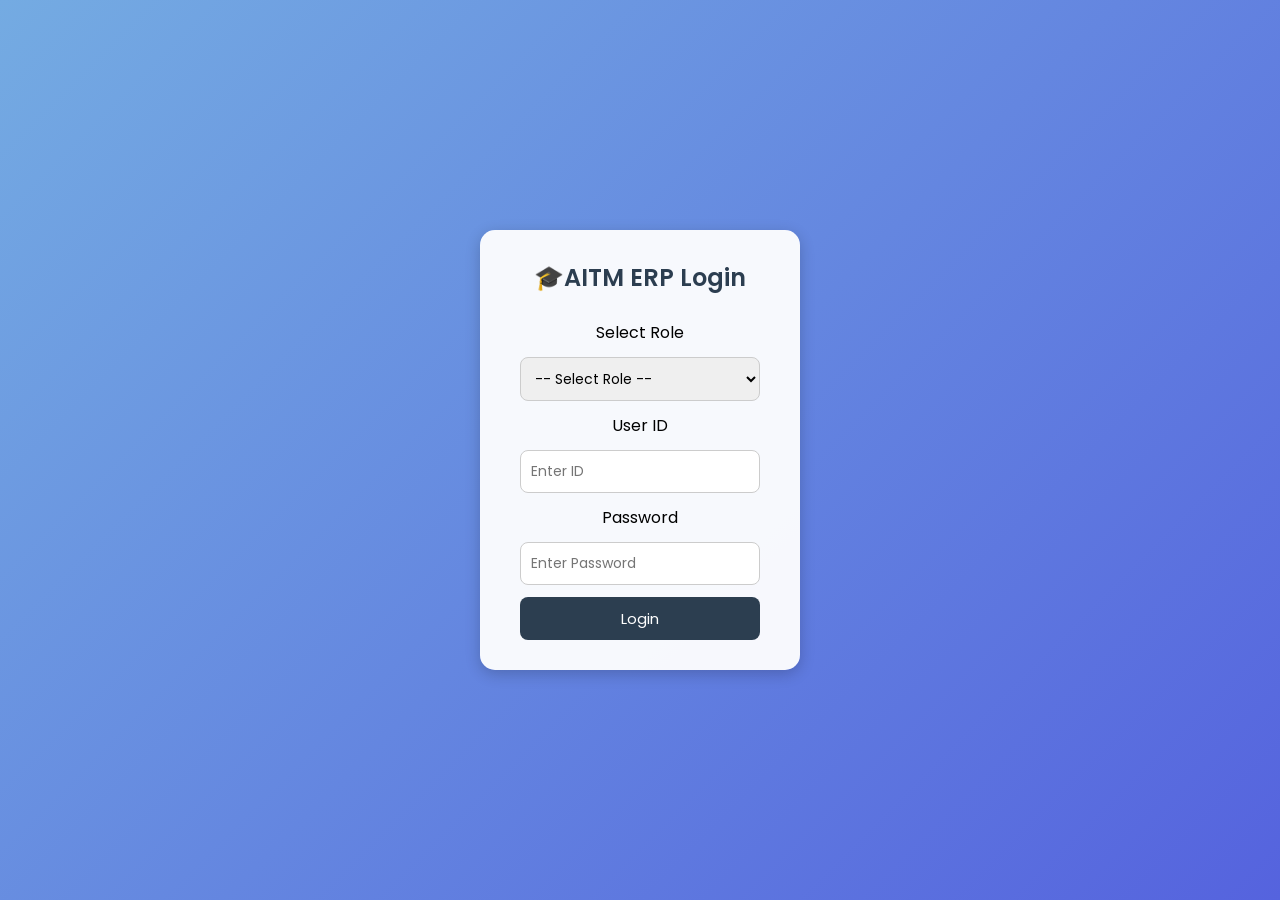
<file: index.html>
<!DOCTYPE html>
<html lang="en">
<head>
  <meta charset="UTF-8">
  <meta name="viewport" content="width=device-width, initial-scale=1.0">
  <title>College ERP Login</title>
  <link rel="stylesheet" href="index.css">
</head>
<body>
  <div class="login-container">
    <h2> 🎓AITM ERP Login</h2>
    <form id="loginForm">
      <label for="role">Select Role</label>
      <select id="role" required>
        <option value="">-- Select Role --</option>
        <option value="admin">Admin</option>
        <option value="faculty">Faculty</option>
        <option value="student">Student</option>
      </select>

      <label for="id">User ID</label>
      <input type="text" id="id" placeholder="Enter ID" required>

      <label for="password">Password</label>
      <input type="password" id="password" placeholder="Enter Password" required>

      <button type="submit">Login</button>
    </form>
  </div>

  <script src="index.js"></script>
</body>
</html>
</file>
<file: index.css>
@import url('https://fonts.googleapis.com/css2?family=Poppins:wght@400;600&display=swap');

* {
  margin: 0;
  padding: 0;
  box-sizing: border-box;
  font-family: 'Poppins', sans-serif;
}

body {
  height: 100vh;
  display: flex;
  justify-content: center;
  align-items: center;
  background: linear-gradient(135deg, #74ABE2, #5563DE);
}

.login-container {
  background: rgba(255, 255, 255, 0.95);
  padding: 30px 40px;
  border-radius: 15px;
  box-shadow: 0 4px 15px rgba(0,0,0,0.2);
  width: 320px;
  text-align: center;
}

h2 {
  color: #2c3e50;
  margin-bottom: 25px;
  font-weight: 600;
}

form {
  display: flex;
  flex-direction: column;
  gap: 12px;
}

input, select {
  padding: 10px;
  border: 1px solid #ccc;
  border-radius: 8px;
  font-size: 14px;
  outline: none;
}

button {
  padding: 10px;
  border: none;
  border-radius: 8px;
  background: #2c3e50;
  color: white;
  font-size: 15px;
  cursor: pointer;
  transition: 0.3s;
}

button:hover {
  background: #34495e;
}

#error {
  color: #ff4d4d;
  font-size: 0.9rem;
  margin-top: 8px;
}
</file>
<file: admin.css>
/* ============================== */
/*        GLOBAL PAGE STYLE       */
/* ============================== */
body {
    background: linear-gradient(135deg, #ff9a9e 0%, #fad0c4 100%);
    font-family: 'Poppins', sans-serif;
    color: #222;
    margin: 0;
    padding: 20px;
}

h1, h2, h3 {
    margin: 0;
}

/* ============================== */
/*          TOP CONTAINER         */
/* ============================== */
.top-container {
    display: flex;
    align-items: center;
    justify-content: space-between;
    padding: 15px 30px;
    background-color: #fff;
    box-shadow: 0 2px 5px rgba(0,0,0,0.1);
    text-align: center;
}

.top-container .logo {
    width: 60px;
    height: 60px;
}

#adminName {
    font-size: 14px;
    color: #444;
}

/* Buttons */
.btn {
    padding: 5px 10px;
    border-radius: 5px;
    font-weight: 600;
    cursor: pointer;
    border: none;
    font-size: 14px;
}

.btn-logout { background: #ff6b6b; color: white; }
.btn-toggle { background: #ffd166; color: #333; }
.btn-export { background: #06d6a0; color: white; }
.btn-edit { background: #f0ad4e; color: white; margin-right: 5px; }
.btn-delete { background: #d9534f; color: white; }

/* ============================== */
/*             CARDS              */
/* ============================== */
.card {
    background: rgba(255, 255, 255, 0.95);
    border-radius: 15px;
    padding: 20px;
    box-shadow: 0 8px 25px rgba(0,0,0,0.12);
    width: 90%;
    max-width: 1000px;
    margin: 20px auto;
}

/* ============================== */
/*           TABLES               */
/* ============================== */
.table-wrap {
    overflow: auto;
    max-height: 420px;
}

table {
    width: 100%;
    border-collapse: collapse;
    border-radius: 12px;
    overflow: hidden;
    font-size: 15px;
    background: #fff;
    box-shadow: 0 4px 12px rgba(0,0,0,0.08);
    margin-top: 10px;
}

thead {
     background-color: #df9295;
    color: #fff;
}

thead th {
    padding: 12px;
    font-weight: 600;
    text-align: center;
}

tbody td {
    padding: 12px;
    border-bottom: 1px solid #eee;
    text-align: center;
}

tbody tr:hover {
    background: #f1f5ff;
}

table input[type="number"], table input[type="text"] {
    width: 70%;
    padding: 6px;
    border-radius: 6px;
    border: 1px solid #ccc;
    text-align: center;
}

.saveBtn {
    padding: 6px 14px;
    background: #1cc88a;
    border: none;
    border-radius: 6px;
    color: #fff;
    cursor: pointer;
    transition: 0.2s;
}

.saveBtn:hover {
    background: #17a673;
}

/* Table header flex layout */
.table-header {
    display: flex;
    justify-content: space-between;
    align-items: center;
    margin-bottom: 12px;
}

.table-controls {
    display: flex;
    gap: 8px;
    align-items: center;
}

.students-controls {
    flex-wrap: wrap;
    gap: 15px;
}

.input-box {
    padding: 6px;
    border-radius: 6px;
    border: 1px solid #ccc;
}

/* ============================== */
/*        TIMETABLE FORM          */
/* ============================== */
.timetable-container {
    background: #fff;
    border-radius: 15px;
    padding: 20px;
    box-shadow: 0 8px 25px rgba(0,0,0,0.12);
    width: 100%;
    margin: 30px auto;
}

.timetable-container h2 {
    text-align: center;
    color: #333;
    margin-bottom: 20px;
}

#timetable-form {
    display: grid;
    grid-template-columns: repeat(auto-fit, minmax(150px, 1fr));
    gap: 10px;
    margin-bottom: 25px;
}

#timetable-form label {
    font-weight: 600;
}

#timetable-form select, #timetable-form input {
    padding: 4px;
    border-radius: 6px;
    border: 1px solid #ccc;
}

#timetable-form button {
    grid-column: 1/-1;
    background: #4caf50;
    color: #fff;
    border: none;
    padding: 10px 0;
    border-radius: 6px;
    cursor: pointer;
    font-weight: 600;
}

#timetable-form button:hover {
    background: #45a049;
}

/* ============================== */
/*        TIMETABLE GRID          */
/* ============================== */
.scroll-container {
    overflow-x: auto;
}

.styled-timetable {
    width: 100%;
    border-collapse: collapse;
    text-align: center;
    font-family: 'Poppins', sans-serif;
}

.styled-timetable th, .styled-timetable td {
    border: 1px solid #ccc;
    padding: 8px;
    text-align: center;
}

.styled-timetable th {
    background: #2575fc;
    color: #fff;
    font-weight: 600;
}

.styled-timetable td {
    background: #f9faff;
}

/* Optional timetable slot hover */
.timetable-slot {
    background: #eaf2ff;
    border-radius: 8px;
    padding: 6px;
    box-shadow: 0 2px 6px rgba(0,0,0,0.05);
    transition: all 0.2s ease;
}

.timetable-slot:hover {
    background: #d7e6ff;
    transform: scale(1.03);
}

.timetable-slot strong {
    color: #1f5eff;
    font-size: 14px;
}

.delete-slot {
    position: absolute;
    top: 2px;
    right: 4px;
    border: none;
    background: transparent;
    color: #ff4b5c;
    font-size: 14px;
    cursor: pointer;
}
/* ============================== */
/*       SMALL BUTTONS (Timetable) */
/* ============================== */
.small-btn {
    padding: 4px 8px;
    font-size: 12px;
    border-radius: 6px;
    border: none;
    cursor: pointer;
    margin-top: 4px;
    margin-right: 4px;
    font-weight: 600;
    transition: 0.2s;
}

/* Edit button style */
#timetable-body .small-btn:nth-child(1),
.small-btn.edit {
    background-color: #f0ad4e; /* Matches btn-edit */
    color: #fff;
}

#timetable-body .small-btn:nth-child(2),
.small-btn.delete {
    background-color: #d9534f; /* Matches btn-delete */
    color: #fff;
}

/* Hover effects */
.small-btn:hover {
    transform: scale(1.05);
    opacity: 0.9;
}
/* === FIX EXTRA WIDTH ONLY === */

.styled-timetable {
    width: 100%;
    max-width: 100%;
    table-layout: fixed;
}

.styled-timetable th,
.styled-timetable td {
    width: auto;        /* let browser auto-adjust */
    box-sizing: border-box;
}
</file>
<file: faculty.css>
/* General Body */
body {
    font-family: 'Segoe UI', Tahoma, Geneva, Verdana, sans-serif;
     background: linear-gradient(135deg, #ff9a9e 0%, #fad0c4 100%);
    margin: 0;
    padding: 20px;
    color: #333;
}

/* Faculty Name Header */
#facultyName {
    text-align: center;
    margin-bottom: 30px;
    font-size: 28px;
    color: #222;
}

/* Card Styling */
.card {
    background-color: #fff;
    padding: 20px;
    margin-bottom: 25px;
    border-radius: 12px;
    box-shadow: 0 4px 8px rgba(0,0,0,0.1);
    transition: transform 0.3s, box-shadow 0.3s;
}

.card:hover {
    transform: translateY(-5px);
    box-shadow: 0 8px 16px rgba(0,0,0,0.2);
}

/* Card Headings */
.card h3 {
    margin-top: 0;
    margin-bottom: 15px;
    color: #060505;
}

/* Tables */
table {
    width: 100%;
    border-collapse: separate;
    border-spacing: 0;
    margin-top: 10px;
    border-radius: 8px;
    overflow: hidden;
}

table th, table td {
    padding: 10px;
    text-align: center;
}

table th {
    background-color: #df9295;
    color: #fff;
    font-weight: 600;
}

table tbody tr:nth-child(even) {
    background-color: #f9f9f9;
}

table tbody tr:hover {
    background-color: #e2f0ff;
    cursor: pointer;
}

/* Table Borders */
table th:first-child {
    border-top-left-radius: 8px;
}
table th:last-child {
    border-top-right-radius: 8px;
}
table td:first-child {
    border-left: 1px solid #ddd;
}
table td:last-child {
    border-right: 1px solid #ddd;
}

/* Select Inputs */
select {
    padding: 6px 10px;
    margin: 5px 10px 15px 0;
    border-radius: 5px;
    border: 1px solid #ccc;
    font-size: 14px;
}

/* Buttons */
button {
    padding: 8px 15px;
    border: none;
    border-radius: 6px;
    cursor: pointer;
    font-size: 14px;
    transition: all 0.3s ease;
}

/* Save Button */
button.save {
    background-color: #28a745;
    color: #fff;
}

button.save:hover {
    background-color: #218838;
    transform: scale(1.05);
}

/* Delete Button */
button.delete {
    background-color: #b70108da;
    color: #fff;
    margin-left: 10px;
}

button.delete:hover {
    background-color: #b70108da;
    transform: scale(1.05);
}

/* Responsive */
@media screen and (max-width: 768px) {
    table th, table td {
        padding: 8px;
        font-size: 13px;
    }
    select {
        width: 100%;
        margin-bottom: 10px;
    }
    button {
        width: 100%;
        margin-top: 10px;
    }
}
</file>
<file: student.css>
/* Profile Card */
.profile-card {
    display: flex;
    align-items: center;
    padding: 20px;
    margin-bottom: 25px;
    border-radius: 12px;
    background-color: #fff;
    box-shadow: 0 4px 8px rgba(0,0,0,0.1);
    transition: transform 0.3s, box-shadow 0.3s;
}

.profile-card:hover {
    transform: translateY(-5px);
    box-shadow: 0 8px 16px rgba(0,0,0,0.2);
}

.profile-left {
    margin-right: 20px;
}

.profile-pic {
    width: 100px;
    height: 100px;
    border-radius: 50%;
    object-fit: cover;
    border: 2px solid #010406;
}

.profile-right h2 {
    margin: 0 0 10px 0;
    color: #070b0f;
}

.profile-right p {
    margin: 4px 0;
    font-size: 14px;
}
/* Body Background */
body {
    font-family: 'Segoe UI', Tahoma, Geneva, Verdana, sans-serif;
   background: linear-gradient(135deg, #ff9a9e 0%, #fad0c4 100%);
    margin: 0;
    padding: 20px;
    color: #333;
}

/* Cards */
.card {
    background-color: #fff;
    padding: 20px;
    margin-bottom: 25px;
    border-radius: 12px;
    box-shadow: 0 4px 8px rgba(0,0,0,0.1);
    transition: transform 0.3s, box-shadow 0.3s;
}

.card:hover {
    transform: translateY(-5px);
    box-shadow: 0 8px 16px rgba(0,0,0,0.2);
}

.card h3 {
    margin-top: 0;
    margin-bottom: 15px;
    color: #0a0c0f;
}

/* Profile Card */
.profile-card {
    display: flex;
    align-items: center;
}


.profile-right h2 {
    margin: 0 0 10px 0;
    color: #0d1014;
}

.profile-right p {
    margin: 4px 0;
    font-size: 14px;
}

/* Tables */
table {
    width: 100%;
    border-collapse: separate;
    border-spacing: 0;
    margin-top: 10px;
    border-radius: 8px;
    overflow: hidden;
}

table th, table td {
    padding: 10px;
    text-align: center;
}

table th {
    background-color: #df9295;
    color: #fff;
    font-weight: 600;
}

table tbody tr:nth-child(even) {
    background-color: #f9f9f9;
}

table tbody tr:hover {
    background-color: #e2f0ff;
    cursor: pointer;
}

/* Responsive */
@media screen and (max-width: 768px) {
    table th, table td {
        padding: 8px;
        font-size: 13px;
    }
    .profile-card {
        flex-direction: column;
        align-items: center;
    }
    .profile-left {
        margin-right: 0;
        margin-bottom: 10px;
    }
}
/* Percentage colors */
.good {
  color: #28a745;
  font-weight: 600;
}

.warning {
  color: #fd7e14;
  font-weight: 600;
}

.danger {
  color: #dc3545;
  font-weight: 600;
}
.stats {
  display: grid;
  grid-template-columns: repeat(auto-fit, minmax(200px, 1fr));
  gap: 20px;
  margin-bottom: 25px;
}

.stat-card {
  background: #fff;
  padding: 20px;
  border-radius: 12px;
  text-align: center;
  box-shadow: 0 4px 8px rgba(0,0,0,0.1);
}

.stat-card h4 {
  margin-bottom: 10px;
  color: #555;
}

.stat-card p {
  font-size: 26px;
  font-weight: bold;
 color: #df9295;
}
.timetable-grid {
  width: 100%;
  border-collapse: collapse;
  font-size: 13px;
}

.timetable-grid th {
  background: #df9295;
  color: white;
  padding: 10px;
  text-align: center;
}

.timetable-grid td {
  border: 1px solid #ccc;
  padding: 8px;
  vertical-align: top;
  text-align: center;
}

.timetable-grid td .subject {
  font-weight: 600;
}

.timetable-grid td .faculty {
  font-size: 12px;
}

.timetable-grid td .room {
  font-size: 11px;
  color: #555;
}
</file>
